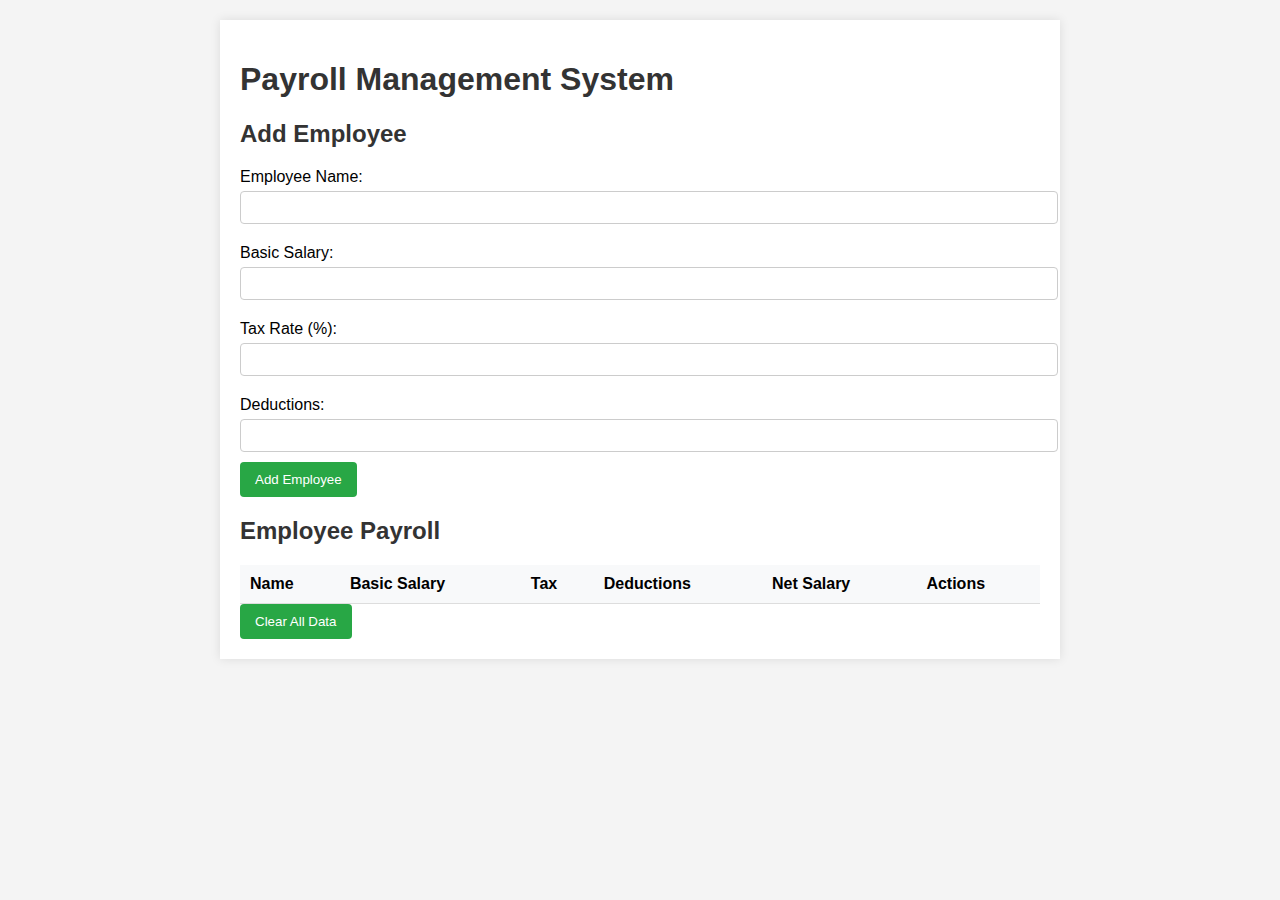
<file: index.html>
<!DOCTYPE html>
<html lang="en">
<head>
  <meta charset="UTF-8">
  <meta name="viewport" content="width=device-width, initial-scale=1.0">
  <title>Payroll Management System</title>
  <link rel="stylesheet" href="style.css">
</head>
<body>
  <div class="container">
    <h1>Payroll Management System</h1>

    <!-- Employee Input Form -->
    <form id="employeeForm">
      <h2>Add Employee</h2>
      <label for="name">Employee Name:</label>
      <input type="text" id="name" required>

      <label for="salary">Basic Salary:</label>
      <input type="number" id="salary" required>

      <label for="tax">Tax Rate (%):</label>
      <input type="number" id="tax" required>

      <label for="deductions">Deductions:</label>
      <input type="number" id="deductions" required>

      <button type="submit">Add Employee</button>
    </form>

    <!-- Payroll Display -->
    <div id="payrollDisplay">
      <h2>Employee Payroll</h2>
      <table>
        <thead>
          <tr>
            <th>Name</th>
            <th>Basic Salary</th>
            <th>Tax</th>
            <th>Deductions</th>
            <th>Net Salary</th>
            <th>Actions</th>
            
          </tr>
        </thead>
        <tbody id="payrollTableBody">
          <!-- Rows will be added dynamically -->
        </tbody>
      </table>
      <button id="clearData">Clear All Data</button>
    </div>
  </div>

  <script src="script.js"></script>
</body>
</html>
</file>
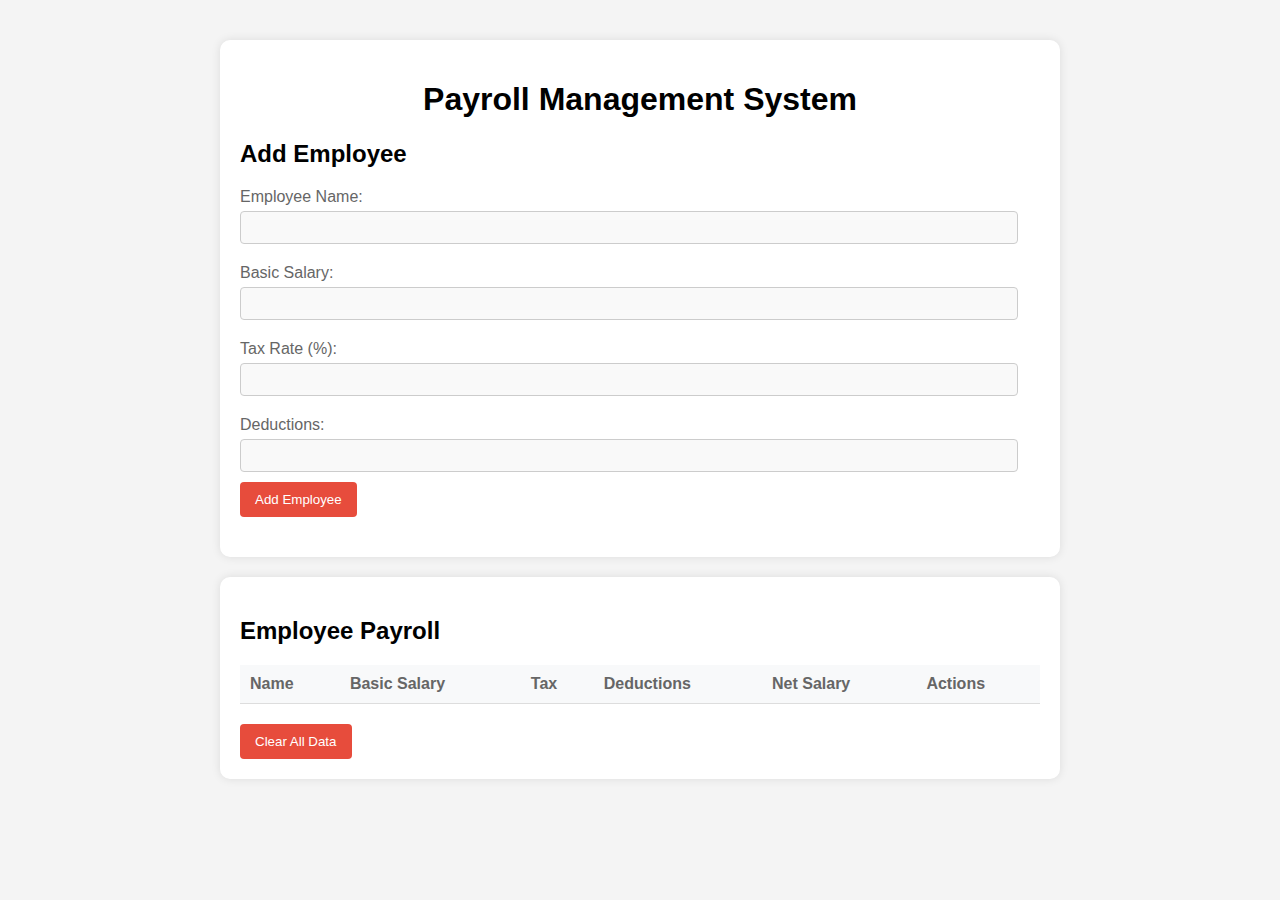
<file: payroll management system/index.html>
<!DOCTYPE html>
<html lang="en">
<head>
  <meta charset="UTF-8">
  <meta name="viewport" content="width=device-width, initial-scale=1.0">
  <title>Payroll Management System</title>
  <link rel="stylesheet" href="style.css">
</head>
<body>
  <div class="container">
    <h1>Payroll Management System</h1>

    <!-- Employee Input Form -->
    <form id="employeeForm">
      <h2>Add Employee</h2>
      <label for="name">Employee Name:</label>
      <input type="text" id="name" required>

      <label for="salary">Basic Salary:</label>
      <input type="number" id="salary" required>

      <label for="tax">Tax Rate (%):</label>
      <input type="number" id="tax" required>

      <label for="deductions">Deductions:</label>
      <input type="number" id="deductions" required>

      <button type="submit" id="addEmployeeBtn">Add Employee</button>
    </form>
  </div>

    <!-- Payroll Display -->
  <div id="payrollDisplay">
    <h2>Employee Payroll</h2>
    <table>
      <thead>
        <tr>
          <th>Name</th>
          <th>Basic Salary</th>
          <th>Tax</th>
          <th>Deductions</th>
          <th>Net Salary</th>
          <th>Actions</th>
          
        </tr>
      </thead>
      <tbody id="payrollTableBody">
        <!-- Rows will be added dynamically -->
      </tbody>
    </table>
    <button id="clearData">Clear All Data</button>
  </div>

  <script src="script.js"></script>
</body>
</html>
</file>
<file: style.css>
body {
    font-family: Arial, sans-serif;
    background-color: #f4f4f4;
    margin: 0;
    padding: 0;
  }
  
  .container {
    max-width: 800px;
    margin: 20px auto;
    padding: 20px;
    background-color: #fff;
    box-shadow: 0 0 10px rgba(0, 0, 0, 0.1);
  }
  
  h1, h2 {
    color: #333;
  }
  
  /* Form Styles */
  form {
    margin-bottom: 20px;
  }
  
  label {
    display: block;
    margin: 10px 0 5px;
  }
  
  input {
    width: 100%;
    padding: 8px;
    margin-bottom: 10px;
    border: 1px solid #ccc;
    border-radius: 4px;
  }
  
  button {
    padding: 10px 15px;
    background-color: #28a745;
    color: #fff;
    border: none;
    border-radius: 4px;
    cursor: pointer;
  }
  
  button:hover {
    background-color: #218838;
  }
  
  /* Table Styles */
  table {
    width: 100%;
    border-collapse: collapse;
    margin-top: 20px;
  }
  
  th, td {
    padding: 10px;
    text-align: left;
    border-bottom: 1px solid #ddd;
  }
  
  th {
    background-color: #f8f9fa;
  }
</file>
<file: payroll management system/style.css>
body {
    font-family: Arial, sans-serif;
    background-color: #f4f4f4;
    margin: 0;
    padding: 20px;
  }
  
  .container {
    max-width: 800px;
    margin: 20px auto;
    padding: 20px;
    background-color: #fff;
    box-shadow: 0 0 10px rgba(0, 0, 0, 0.1);
    border-radius: 10px;
  }
  
  h1{
    color: #000;
    text-align: center;
  }

  h2 {
    color: #000;
  }
  
  /* Form Styles */
  form {
    margin-bottom: 20px;
  }
  
  label {
    display: block;
    margin: 10px 0 5px;
    color: #666; 
  }
  
  input {
    width: 95%;
    padding: 8px;
    margin-bottom: 10px;
    border: 1px solid #ccc;
    border-radius: 4px;
    background-color: #f9f9f9;
  }
  
  button {
    padding: 10px 15px;
    background-color: #e74c3c;
    color: #fff;
    border: none;
    border-radius: 4px;
    cursor: pointer;
  }
  
  button:hover {
    background-color: #c0392b;
  }
  
  /* Table Styles */
  table {
    width: 100%;
    border-collapse: collapse;
    margin-top: 20px;
  }
  
  th, td {
    padding: 10px;
    text-align: left;
    border-bottom: 1px solid #ddd;
  }
  
  th {
    background-color: #f8f9fa;
    color: #666; 
  }

  #payrollDisplay{
    max-width: 800px;
    margin: 20px auto;
    padding: 20px;
    background-color: #fff;
    box-shadow: 0 0 10px rgba(0, 0, 0, 0.1);
    border-radius: 10px; 
  }

  #clearData{
    margin-top: 20px;
    background-color: #e74c3c;
    color: #fff;
    border: none;
    border-radius: 4px;
    cursor: pointer;
    padding: 10px 15px;
  }
  
  #clearData:hover {
    background-color: #c0392b; 
  }
</file>
